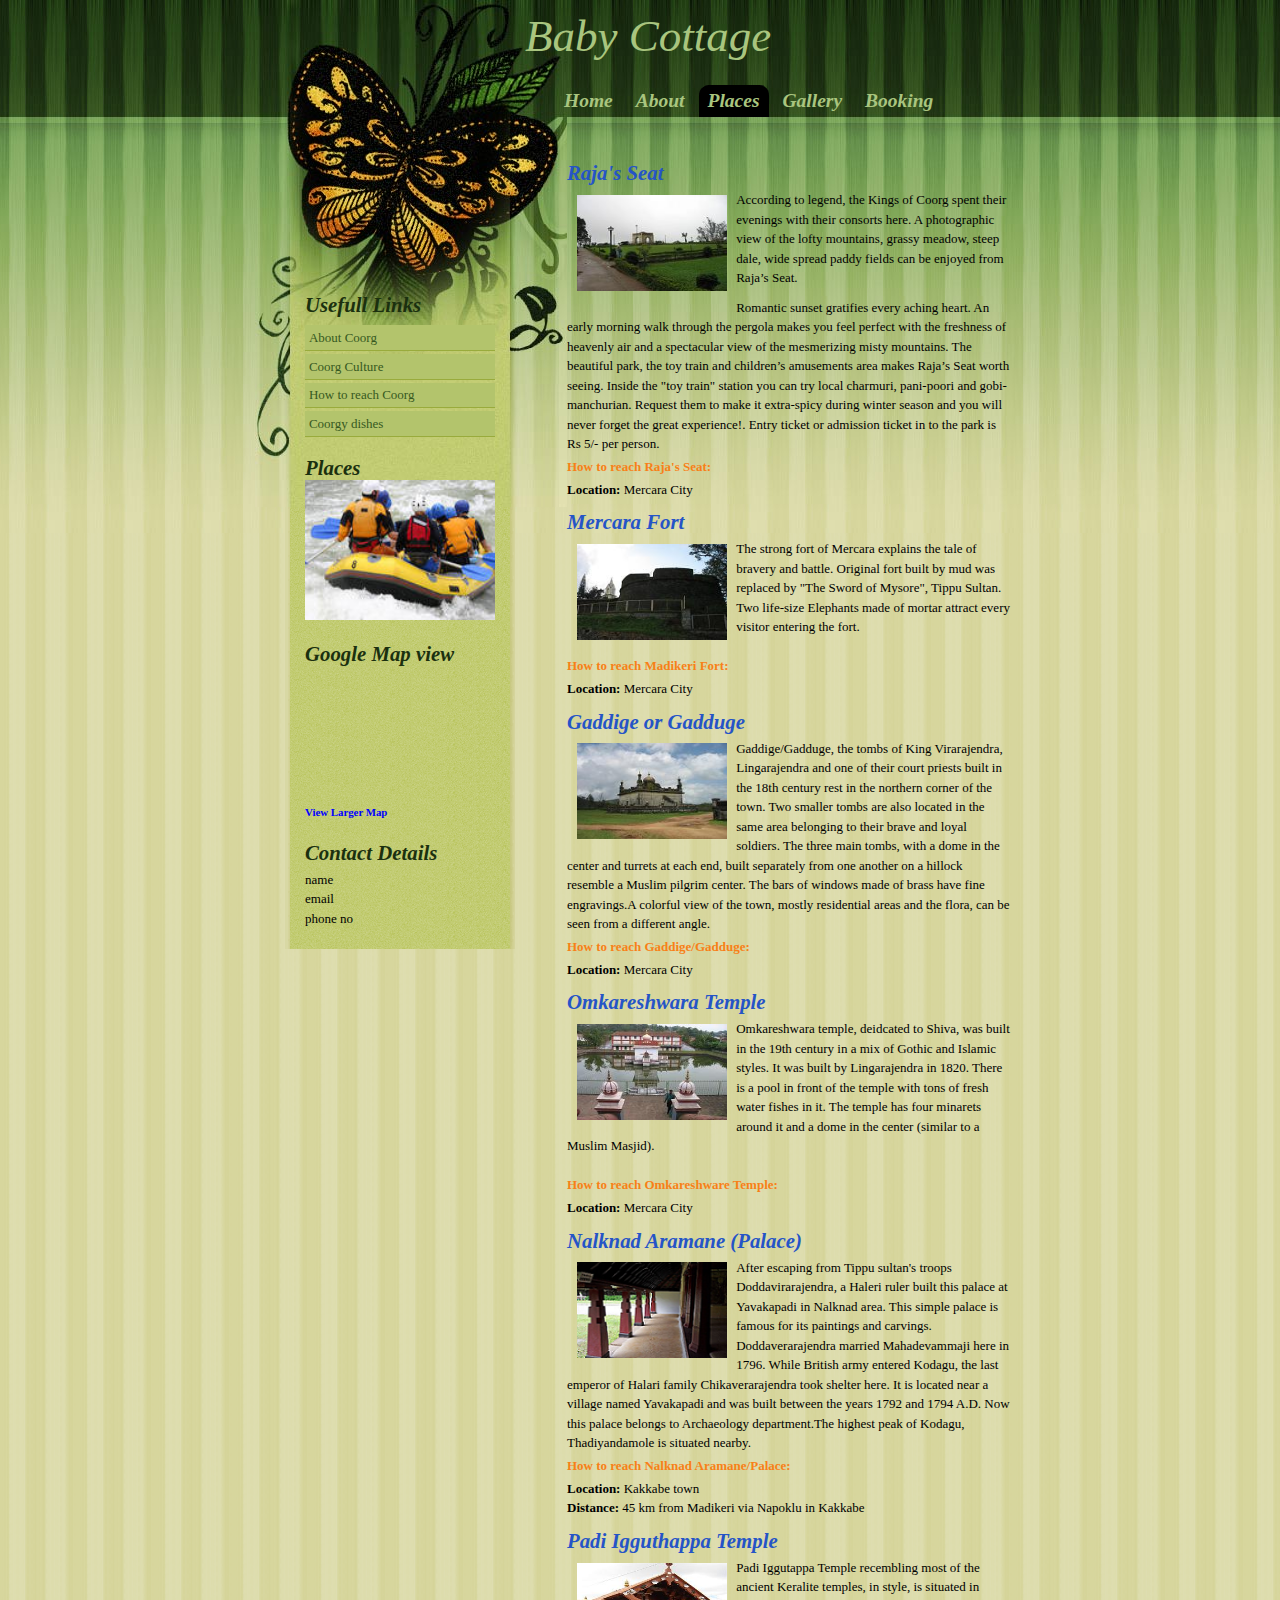
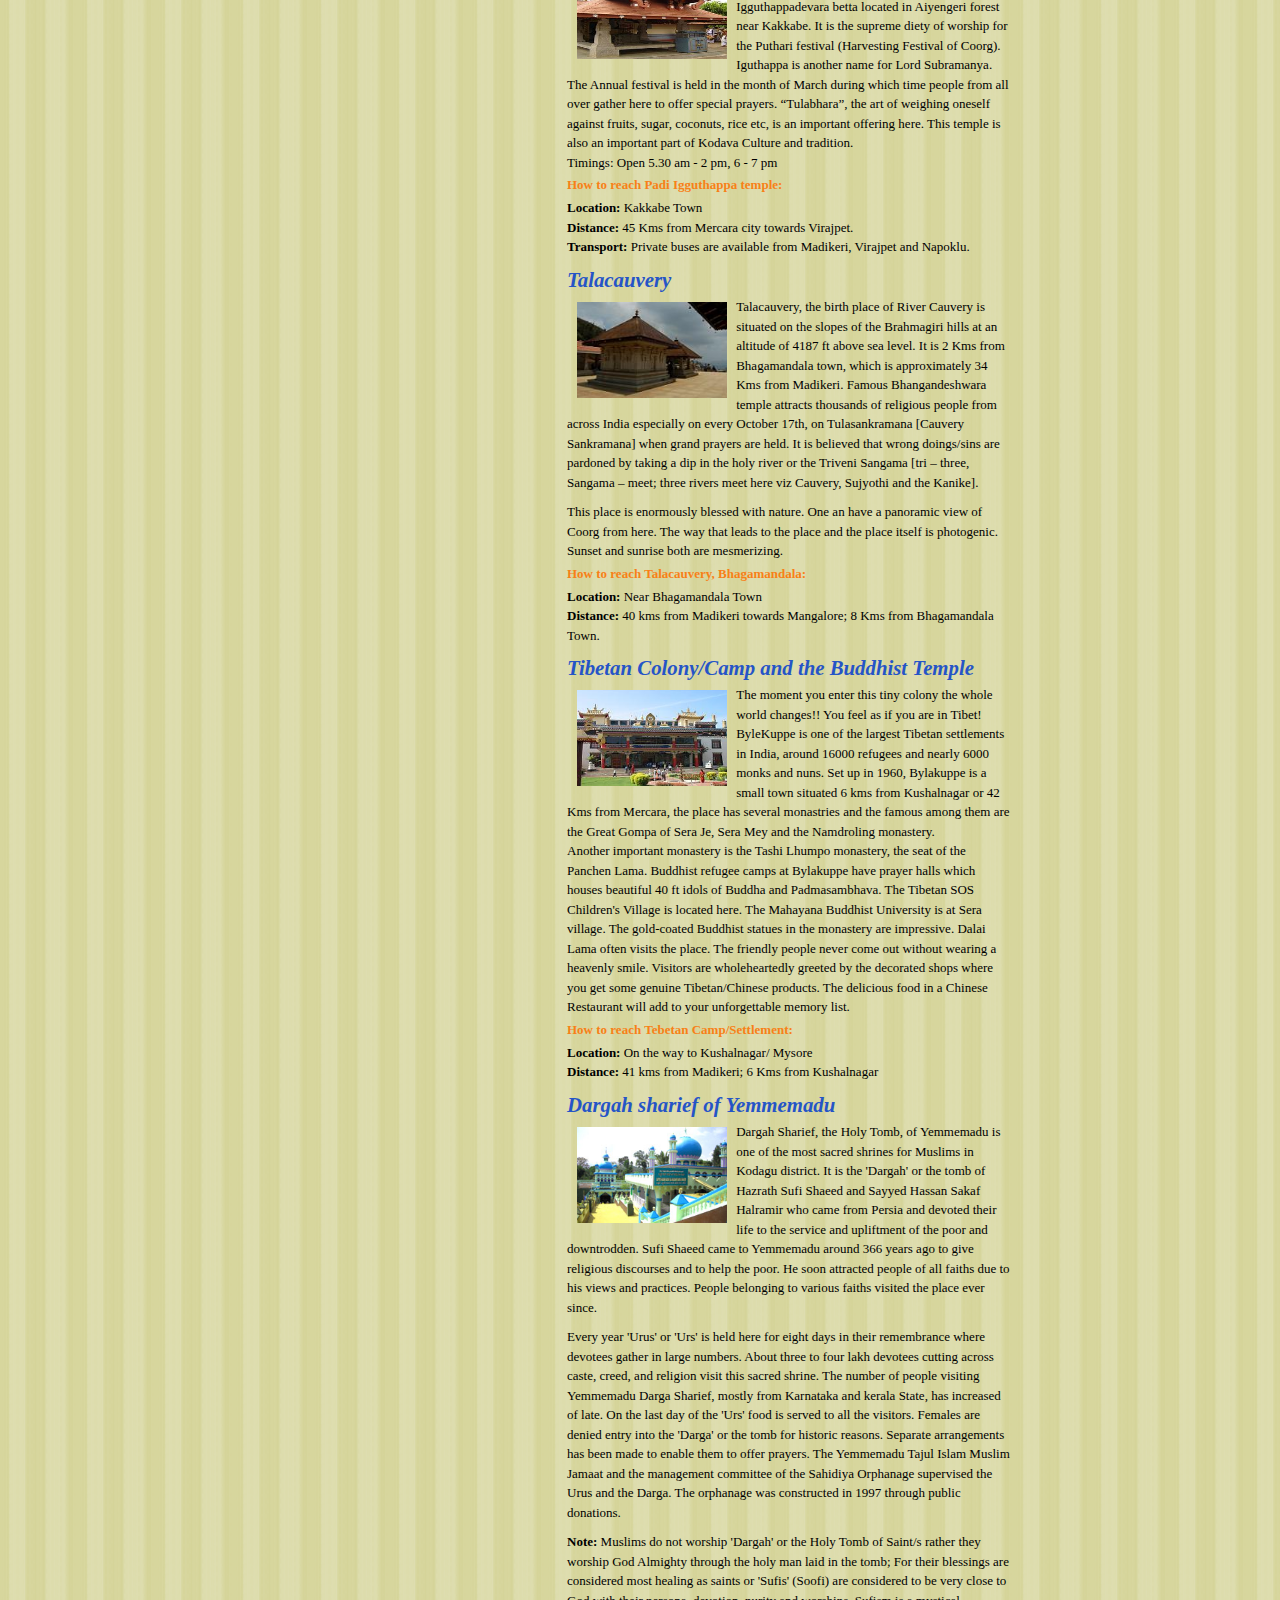
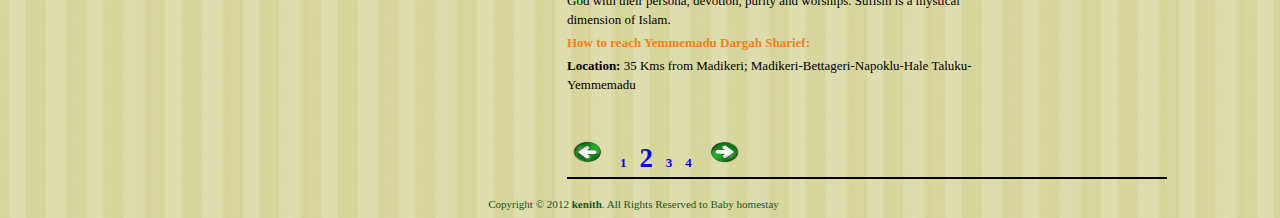
<file: template/places2.html>
<!DOCTYPE html
	PUBLIC "-//W3C//DTD XHTML 1.0 Transitional//EN"
	"http://www.w3.org/TR/xhtml1/DTD/xhtml1-transitional.dtd">

<html xmlns="http://www.w3.org/1999/xhtml" xml:lang="en" lang="en">
<head>

<title>
BABY HOMESTAY-Coorg Places
</title>

<link rel="canonical" href="http://www.homestayname.com" />

<meta name="keywords" content="homestay name, Coorg homestay">
<meta name="description" content="">
<meta name="author" content="Kenith"> 
<meta http-equiv="content-type" content="text/html; charset=UTF-8">

<script language="JavaScript1.1">

//specify interval between slide (in mili seconds)
var slidespeed=3000
//specify images
var slideimages=new Array("pic/1.jpg","pic/2.jpg","pic/abby.jpg","pic/chiklihole.jpg","pic/dubare.jpg","pic/nagarahole.jpg","pic/tibet.jpg","pic/trek.jpg")
//specify corresponding links
var slidelinks=new Array("places4.html#k1","places4.html#k2","places1.html#k3","places3.html#k4","places3.html#k5","places3.html#k6","places2.html#k7","places3.html#k8")
var newwindow=1 //open links in new window? 1=yes, 0=no
var imageholder=new Array()
var ie=document.all
for (i=0;i<slideimages.length;i++){
imageholder[i]=new Image()
imageholder[i].src=slideimages[i]
}

function gotoshow(){
if (newwindow)
window.open(slidelinks[whichlink])
else
window.location=slidelinks[whichlink]
}

</script>

<link rel="Stylesheet" type="text/css" href="optimistic.css" />

<!--[if lte IE 6]>
	<script type="text/javascript" language="javascript" src="iehover.js"></script>
<![endif]-->

</head>

<body>

<div id="fb-root"></div>


<div id="container" style="background: url(images/babyhomestay.jpg) left top no-repeat;">

<div id="header">
<h1>
Baby Cottage
</h1>
<!-- TOP MENU -->
<ul id="mainmenu">
	<li><a href="index.html"><span>Home</span></a></li>
	<li><a href="#"><span>About</span></a></li>
	<li class="active"><a href="places1.html"><span>Places</span></a></li>
	<li><a href="gallery.html"><span>Gallery</span></a></li>
	<li ><a href="#"><span>Booking</span></a></li>
</ul>
<!-- TOP MENU END -->
</br>
</br>
</br>
</div>

<div style="width: 445px;float: right;position: relative;">
<br><br>
 
	
<font color=#2554C7 face=tahoma><h3>Raja's Seat</h3></font>
<img src="pic/rajaseat.jpg" width="150" height="96" border="0" style="padding:0.1in;float:left;" >
 
<p>According to legend, the Kings of Coorg spent their evenings with their consorts here. A photographic view of the lofty mountains, grassy meadow, steep dale, wide spread paddy fields can be enjoyed from Raja’s Seat. </p>
<p>Romantic sunset gratifies 
every aching heart. An early morning walk through the pergola makes you feel 
perfect with the freshness of heavenly air and a spectacular view of the 
mesmerizing misty mountains. The beautiful park, the toy train and children’s 
amusements area makes Raja’s Seat worth seeing. Inside the "toy train" station you can try local charmuri, pani-poori and gobi-manchurian. Request them to make it extra-spicy during winter season and you will never forget the great experience!. Entry ticket or admission ticket in to the park is Rs 5/- per person.</p>
 
<font color=#F88017><b>How to reach Raja's Seat:</b></font><br>
<p><b>Location:</b> Mercara City <br> </p>
 
 
 
<font color=#2554C7 face=tahoma><h3>Mercara Fort</h3></font>
<img src="pic/fort.jpg" width="150" height="96" border="0" style="padding:0.1in;float:left;" >
  
<p>
The strong fort of Mercara explains the tale of bravery and battle. Original 
fort built by mud was replaced by  "The Sword of Mysore", Tippu Sultan. Two 
life-size Elephants made of mortar attract every visitor entering the fort. </p><br>
 
<font color=#F88017><b>How to reach Madikeri Fort:</b></font><br>
<p><b>Location:</b> Mercara City <br> </p>
 
 
 
<font color=#2554C7 face=tahoma><h3>Gaddige or Gadduge</h3></font>
<img src="pic/gaddige.jpg" width="150" height="96" border="0" style="padding:0.1in;float:left;">
 
<p>Gaddige/Gadduge, the tombs of King Virarajendra, Lingarajendra and one of their 
court priests built in the 18th century rest in the northern corner of the town. 
Two smaller tombs are also located in the same area belonging to their brave and 
loyal soldiers. The three main tombs, with a dome in the center and turrets at 
each end, built separately from one another on a hillock resemble a Muslim 
pilgrim center. The bars of windows made of brass have fine engravings.A 
colorful view of the town, mostly residential areas and the flora, can be seen 
from a different angle.</p>
 
<font color=#F88017><b>How to reach Gaddige/Gadduge:</b></font><br>
<p><b>Location:</b> Mercara City <br> </p>
 
 
 
<font color=#2554C7 face=tahoma><h3>Omkareshwara Temple</h3></font>
<img src="pic/omkar.jpg" width="150" height="96" border="0" style="padding:0.1in;float:left;" >
 
 
<p>Omkareshwara temple, deidcated to Shiva, was built in the 19th century in a mix of Gothic and Islamic styles. It was built by Lingarajendra in 1820. There is a pool in front of the temple with tons of fresh water fishes in it. The temple has four minarets around it and a dome in the center (similar to a Muslim Masjid). </p>
<br>
 
<font color=#F88017><b>How to reach Omkareshware Temple:</b></font><br>
<p><b>Location:</b> Mercara City <br> </p>
 
 
 
<font color=#2554C7 face=tahoma><h3>Nalknad Aramane (Palace)</h3></font>
<img src="pic/nalk.bmp" width="150" height="96" border="0" style="padding:0.1in;float:left;" >
 
 
 
<p>After escaping from Tippu sultan's troops Doddavirarajendra, a Haleri ruler 
built this palace at Yavakapadi in Nalknad area. This simple 
palace is famous for its paintings and carvings. Doddaverarajendra married 
Mahadevammaji here in 1796. While British army entered Kodagu, the last emperor 
of Halari family Chikaverarajendra took shelter here. It is located near a village named Yavakapadi and was built between the years 1792 and 1794 A.D. Now this palace belongs to Archaeology department.The highest peak of Kodagu, Thadiyandamole is situated nearby.</p>
 
<font color=#F88017><b>How to reach Nalknad Aramane/Palace:</b></font><br>
 <p><b>Location:</b> Kakkabe town <br><b>Distance:</b> 45 km from Madikeri via Napoklu in Kakkabe <br> </p>
 
 
 

<font color=#2554C7 face=tahoma><h3>Padi Igguthappa Temple</h3></font>
<img src="pic/iggu.jpg" width="150" height="96" border="0" style="padding:0.1in;float:left;" >
 
 
<p>Padi Iggutappa Temple recembling most of the ancient Keralite temples, in style, is situated in Igguthappadevara betta located in Aiyengeri forest near Kakkabe. It is the supreme diety of worship for the Puthari festival (Harvesting Festival of Coorg). <br>Iguthappa is another name for Lord Subramanya. The Annual festival is held in the month of March during which time people from all over gather here to offer special prayers. “Tulabhara”, the art of weighing oneself against fruits, sugar, coconuts, rice etc, is an important offering here. This temple is also an important part of Kodava Culture and tradition.<br>Timings: Open 5.30 am - 2 pm, 6 - 7 pm </p>
 
<font color=#F88017><b>How to reach Padi Igguthappa temple:</b></font><br>
<p><b>Location:</b> Kakkabe Town <br><b>Distance: </b>45 Kms from Mercara city towards Virajpet. <br><b>Transport:</b> Private buses are available from Madikeri, Virajpet and Napoklu. </p>
 
 
<font color=#2554C7 face=tahoma><h3>Talacauvery</h3></font>
<img src="pic/tala.jpg" width="150" height="96" border="0" style="padding:0.1in;float:left;" >
 
 
<p>Talacauvery, the birth place of River Cauvery is situated on the slopes of the Brahmagiri hills at an altitude of 4187 ft above sea level. It is 2 Kms from Bhagamandala town, which is approximately 34 Kms from Madikeri. Famous Bhangandeshwara temple attracts thousands of religious people from across India especially on every October 17th, on Tulasankramana [Cauvery Sankramana] when grand prayers are held. It is believed that wrong doings/sins are pardoned by taking a dip in the holy river or the Triveni Sangama [tri – three, Sangama – meet; three rivers meet here viz Cauvery, Sujyothi and the Kanike].</p><p>This place is enormously blessed with nature. One an have a panoramic view of Coorg from here. The way that leads to the place and the place itself is photogenic. Sunset and sunrise both are mesmerizing.</p>
 
<font color=#F88017><b>How to reach Talacauvery, Bhagamandala:</b></font><br>
<p><b>Location:</b> Near Bhagamandala Town <br><b>Distance:</b> 40 kms from Madikeri towards Mangalore;  8 Kms from Bhagamandala Town. <br> </p>
 
 
 
<font color=#2554C7 face=tahoma><h3 id="k7">Tibetan Colony/Camp and the Buddhist Temple</h3></font>
<img src="pic/tibet.jpg" width="150" height="96" border="0" style="padding:0.1in;float:left;" >
 
 
<p>The moment you enter this tiny colony the whole world changes!! You feel as if you are in Tibet! ByleKuppe is one of the largest Tibetan settlements in India, around 16000 refugees and nearly 6000 monks and nuns. Set up in 1960, Bylakuppe is a small town situated 6 kms from Kushalnagar or 42 Kms from Mercara, the place has several monastries and the famous among them are the Great Gompa of Sera Je, Sera Mey and the Namdroling monastery.<br> 
Another important monastery is the Tashi Lhumpo monastery, the seat of the Panchen Lama. Buddhist refugee camps at Bylakuppe have prayer halls which houses beautiful 40 ft idols of Buddha and Padmasambhava. The Tibetan SOS Children's Village is located here. The Mahayana Buddhist University is at Sera village. The gold-coated Buddhist statues in the monastery are impressive.
Dalai Lama often visits the place. The friendly people never come out without wearing a heavenly smile. Visitors are wholeheartedly greeted by the decorated shops where you get some genuine Tibetan/Chinese products. The delicious food in a Chinese Restaurant will add to your unforgettable memory list. 
</p>
  
<font color=#F88017><b>How to reach Tebetan Camp/Settlement:</b></font><br>
<p><b>Location:</b> On the way to Kushalnagar/ Mysore<br><b>Distance:</b> 41 kms from Madikeri; 6 Kms from Kushalnagar <br> </p>
 

 
<font color=#2554C7 face=tahoma><h3>Dargah sharief of Yemmemadu</h3></font>
<img src="pic/yemmemadu.jpg" width="150" height="96" border="0" style="padding:0.1in;float:left;" >
 
<p>Dargah Sharief, the Holy Tomb,  of Yemmemadu is one of the most sacred shrines for Muslims in Kodagu district. It is the 'Dargah' or the tomb of Hazrath Sufi Shaeed and Sayyed Hassan Sakaf Halramir who came from Persia and devoted their life to the service and upliftment of the poor and downtrodden. Sufi Shaeed came to Yemmemadu around 366 years ago to give religious discourses and to help the poor. He soon attracted people of all faiths due to his views and practices. People belonging to various faiths visited the place ever since.</P>
<P>Every year 'Urus' or 'Urs'  is held here for eight days in their remembrance where devotees gather in large numbers. About three to four lakh devotees cutting across caste, creed, and religion visit this sacred shrine. The number of people visiting Yemmemadu Darga Sharief, mostly from Karnataka and kerala State, has increased of late. On the last day of the 'Urs' food is served to all the visitors.
Females are denied entry into the 'Darga' or the tomb for historic reasons. Separate arrangements has been made to enable them to offer prayers.
The Yemmemadu Tajul Islam Muslim Jamaat and the management committee of the Sahidiya Orphanage supervised the Urus and the Darga. The orphanage was constructed in 1997 through public donations.</p>
<P><B>Note:</B> Muslims do not worship 'Dargah' or the Holy Tomb of Saint/s rather they worship God Almighty through the holy man laid in the tomb; For their blessings are considered most healing as saints or 'Sufis' (Soofi) are considered to be very close to God with their persona, devotion, purity and worships. Sufism  is a mystical dimension of Islam.</P>
 
<font color=#F88017><b>How to reach Yemmemadu Dargah Sharief:</b></font><br>
<p><b>Location:</b> 35 Kms from Madikeri; Madikeri-Bettageri-Napoklu-Hale Taluku-Yemmemadu <br> </p>
 
<br>
<br>
<p style="font-family: Arial-Black;">
<a href="places1.html">  <img src="images/b.png" width="40" height="30" ></a>&nbsp; &nbsp;
<a href="places1.html" >1</a>&nbsp; &nbsp;
<a href="places2.html" style="font-size: 20pt;">2</a>&nbsp; &nbsp;
<a href="places3.html" >3</a>&nbsp; &nbsp;
<a href="places4.html" >4</a>&nbsp; &nbsp;
<a href="places3.html"> <img src="images/f.png" width="40" height="30" ></a>
</p>
<table width="600" cellpadding=0 cellspacing=0>
</td>
</tr>
	<tr>
	<td bgcolor=#000  height=2 colspan=3>
	</tr>
 
</table> 
</div> 
 
 
<div id="column">
<div>
<!-- NAVIGATION START -->

<h3>Usefull Links</h3>
<ul class="menu">
<li><a href="#">About Coorg</a></li>
	<li><a href="#">Coorg Culture</a></li>
	<li><a href="#">How to reach Coorg</a></li>
	<li><a href="#">Coorgy dishes</a></li>
</ul>

<h3>Places</h3>

<a href="javascript:gotoshow()"><img src="pic/1.jpg" name="slide" style="filter:blendTrans(duration=3) ;border:5px " width=190 height=140 ;
 ></a>

<script language="JavaScript1.1">

var whichlink=0
var whichimage=0
var blenddelay=(ie)? document.images.slide.filters[0].duration*1000 : 0

function slideit(){
if (!document.images) return
if (ie) document.images.slide.filters[0].apply()
document.images.slide.src=imageholder[whichimage].src
if (ie) document.images.slide.filters[0].play()
whichlink=whichimage
whichimage=(whichimage<slideimages.length-1)? whichimage+1 : 0
setTimeout("slideit()",slidespeed+blenddelay)
}
slideit()

</script>
<br>
<br>

<h3>Google Map view</h3>

<iframe width="190" height="140" frameborder="0" scrolling="no" marginheight="0" marginwidth="0" src="https://maps.google.co.in/maps?q=12.182027,75.914876&amp;num=1&amp;t=h&amp;hl=en&amp;ie=UTF8&amp;z=14&amp;ll=12.184292,75.925484&amp;output=embed"></iframe><br /><small><a href="https://maps.google.co.in/maps?q=12.182027,75.914876&amp;num=1&amp;t=h&amp;hl=en&amp;ie=UTF8&amp;z=14&amp;ll=12.184292,75.925484&amp;source=embed" style="color:#0000FF;text-align:left" target="_blank">View Larger Map</a></small>
<br>
<br>
<h3>Contact Details</h3>

<p style="text-align:left;">
name</br>
email</br>
phone no

</br>
</p>

<br>
</div></div>



<div id="footer">
<br>
<p>
<!-- COPYRIGHT INOFRMATION -->
Copyright &copy; 2012 <a href="mailto:kenith.777@gmail.com">kenith</a>.
<!-- COPYRIGHT INOFRMATION END -->
All Rights Reserved to Baby homestay
</p>
</div>

</div>

</body>
</html>
</file>
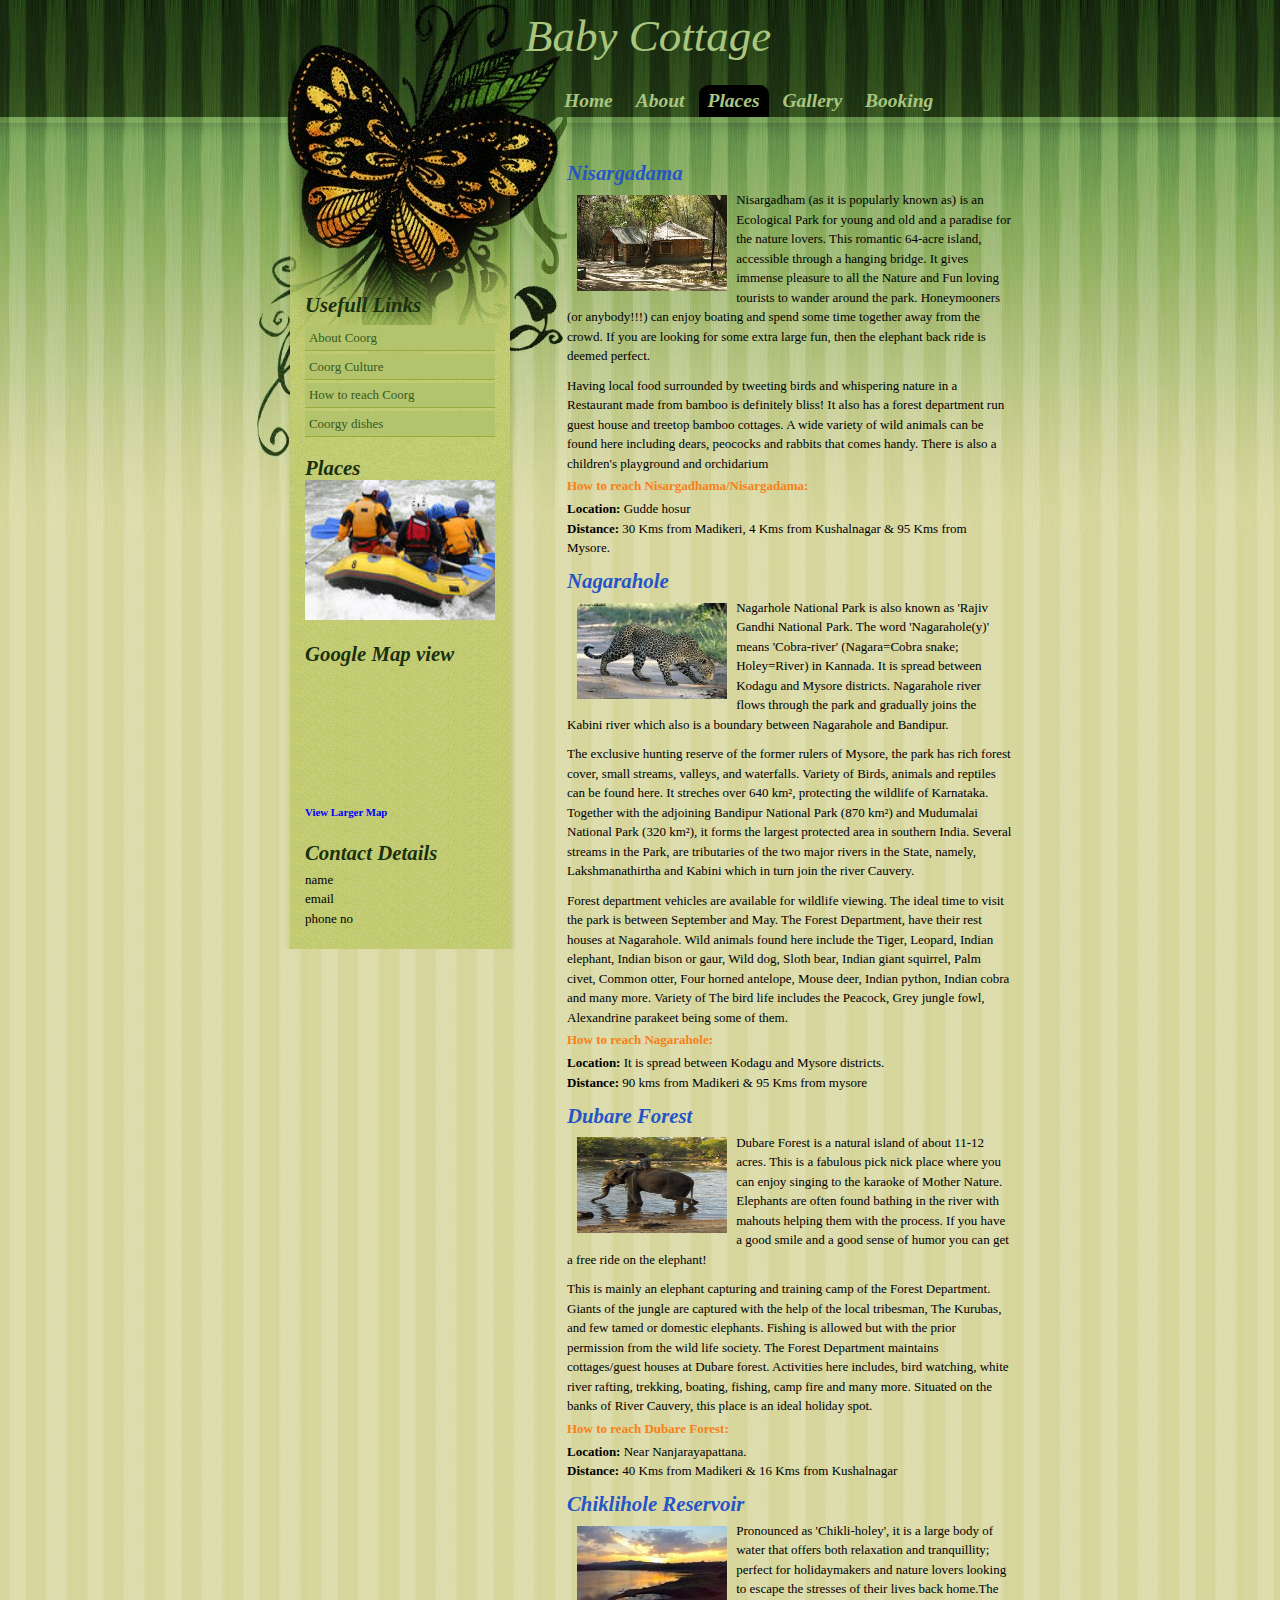
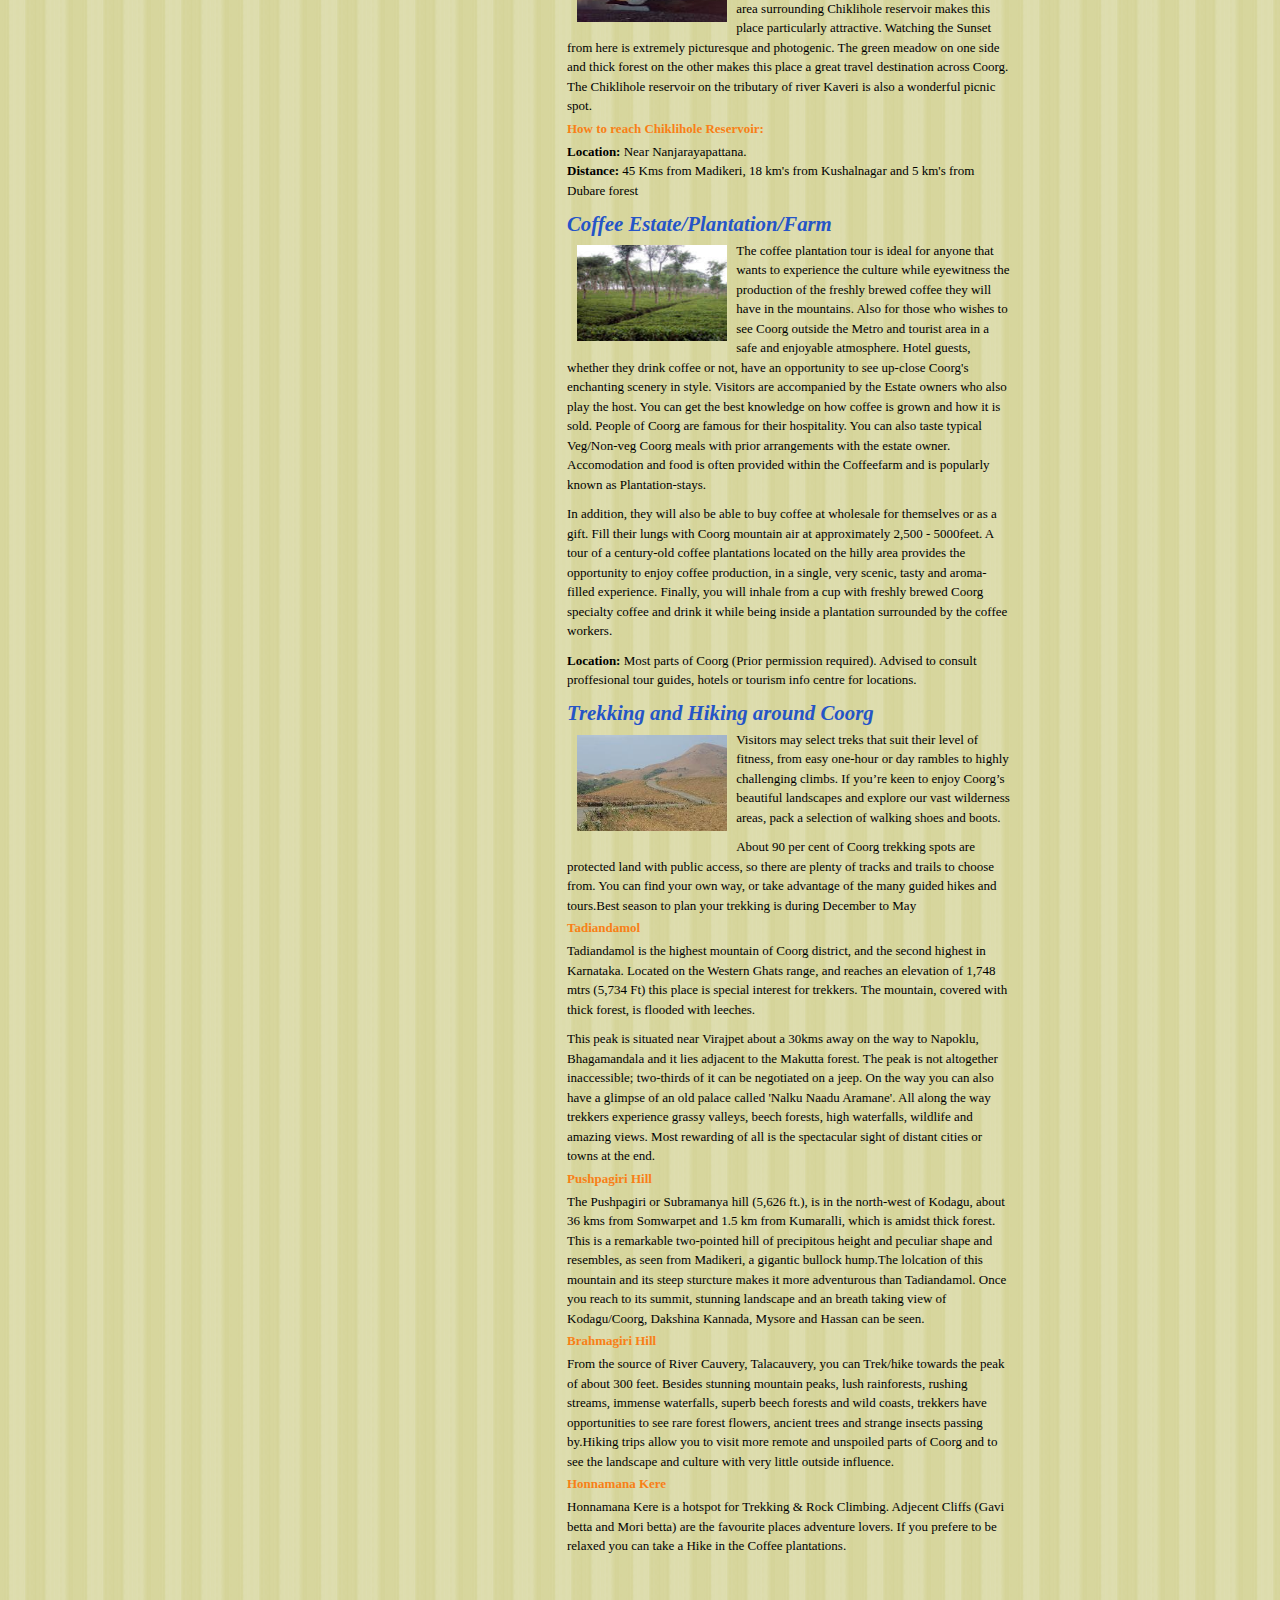
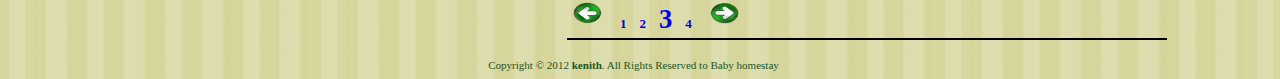
<file: template/places3.html>
<!DOCTYPE html
	PUBLIC "-//W3C//DTD XHTML 1.0 Transitional//EN"
	"http://www.w3.org/TR/xhtml1/DTD/xhtml1-transitional.dtd">

<html xmlns="http://www.w3.org/1999/xhtml" xml:lang="en" lang="en">
<head>


<title>
BABY HOMESTAY-Coorg Places
</title>

<link rel="canonical" href="http://www.homestayname.com" />

<meta name="keywords" content="homestay name, Coorg homestay">
<meta name="description" content="">
<meta name="author" content="Kenith"> 
<meta http-equiv="content-type" content="text/html; charset=UTF-8">

<script language="JavaScript1.1">

//specify interval between slide (in mili seconds)
var slidespeed=3000
//specify images
var slideimages=new Array("pic/1.jpg","pic/2.jpg","pic/abby.jpg","pic/chiklihole.jpg","pic/dubare.jpg","pic/nagarahole.jpg","pic/tibet.jpg","pic/trek.jpg")
//specify corresponding links
var slidelinks=new Array("places4.html#k1","places4.html#k2","places1.html#k3","places3.html#k4","places3.html#k5","places3.html#k6","places2.html#k7","places3.html#k8")
var newwindow=1 //open links in new window? 1=yes, 0=no
var imageholder=new Array()
var ie=document.all
for (i=0;i<slideimages.length;i++){
imageholder[i]=new Image()
imageholder[i].src=slideimages[i]
}

function gotoshow(){
if (newwindow)
window.open(slidelinks[whichlink])
else
window.location=slidelinks[whichlink]
}

</script>

<link rel="Stylesheet" type="text/css" href="optimistic.css" />

<!--[if lte IE 6]>
	<script type="text/javascript" language="javascript" src="iehover.js"></script>
<![endif]-->

</head>

<body>

<div id="fb-root"></div>


<div id="container" style="background: url(images/babyhomestay.jpg) left top no-repeat;">

<div id="header">
<h1>
Baby Cottage
</h1>
<!-- TOP MENU -->
<ul id="mainmenu">
	<li><a href="index.html"><span>Home</span></a></li>
	<li><a href="#"><span>About</span></a></li>
	<li class="active"><a href="places1.html"><span>Places</span></a></li>
	<li><a href="gallery.html"><span>Gallery</span></a></li>
	<li ><a href="#" target="_blank"><span>Booking</span></a></li>
</ul>
<!-- TOP MENU END -->
</br>
</br>
</br>
</div>

<div style="width: 445px;float: right;position: relative;">
<br><br>
 
	
<font color=#2554C7 face=tahoma><h3>Nisargadama</h3></font>
<img src="pic/nisarga.jpg" width="150" height="96" border="0" style="padding:0.1in;float:left;" >
 
 
<p>Nisargadham (as it is popularly known as) is an Ecological Park for young and old and a paradise for the nature lovers. This romantic 64-acre island, accessible through a hanging bridge. It gives immense pleasure to all the Nature and Fun loving tourists to wander around the park. Honeymooners (or anybody!!!) can enjoy boating and spend some time together away from the crowd. If you are looking for some extra large fun, then the elephant back ride is deemed perfect.</p>
<p>Having local food surrounded by tweeting birds and whispering nature in a Restaurant made from bamboo is definitely bliss!  It also has a forest department run guest house and treetop bamboo cottages. A wide variety of wild animals can be found here including dears, peococks and rabbits that comes handy. There is also a children's playground and orchidarium</p>
 
<font color=#F88017><b>How to reach Nisargadhama/Nisargadama:</b></font><br>
<p><b>Location: </b>Gudde hosur <br><b>Distance:</b> 30 Kms from Madikeri, 4 Kms from Kushalnagar & 95 Kms from Mysore.
<br></p>
 
 
 
<font color=#2554C7 face=tahoma><h3 id="k6">Nagarahole</h3></font>
<img src="pic/nagarahole.jpg" width="150" height="96" border="0" style="padding:0.1in;float:left;" >
 
<p>Nagarhole National Park is also known as 'Rajiv Gandhi National Park. The word 'Nagarahole(y)' means 'Cobra-river' (Nagara=Cobra snake; Holey=River) in Kannada.  It is spread between Kodagu and Mysore districts. Nagarahole river flows through the park and gradually joins the Kabini river which also is a boundary between Nagarahole and Bandipur. </p>
<p>The exclusive hunting reserve of the former rulers of Mysore, the park has rich forest cover, small streams, valleys, and waterfalls. Variety of Birds, animals and reptiles can be found here. It streches over 640 km², protecting the wildlife of Karnataka. Together with the adjoining Bandipur National Park (870 km²) and Mudumalai National Park (320 km²), it forms the largest protected area in southern India. Several streams in the Park, are tributaries of the two major rivers in the State, namely, Lakshmanathirtha and Kabini which in turn join the river Cauvery. 
</P>
<P>Forest department vehicles are available for wildlife viewing. The ideal time to visit the park is between September and May. The Forest Department, have their rest houses at Nagarahole. Wild animals found here include the Tiger, Leopard, Indian elephant, Indian bison or gaur, Wild dog, Sloth bear, Indian giant squirrel, Palm civet, Common otter, Four horned antelope, Mouse deer, Indian python, Indian cobra and many more.  Variety of The bird life includes the Peacock, Grey jungle fowl, Alexandrine parakeet being some of them.</p>
 

<font color=#F88017><b>How to reach Nagarahole:</b></font><br>
<p><b>Location:</b> It is spread between Kodagu and Mysore districts.<br><b>Distance:</b> 90 kms from Madikeri & 95 Kms from mysore<br></p>
  
 
 
<font color=#2554C7 face=tahoma><h3 id="k5">Dubare Forest</h3></font>
<img src="pic/dubare.jpg" width="150" height="96" border="0" style="padding:0.1in;float:left;" >
 
<p>Dubare Forest is a natural island of about 11-12 acres. This is a fabulous pick nick place where you can enjoy singing to the karaoke of Mother Nature. Elephants are often found bathing in the river with mahouts helping them with the process. If you have a good smile and a good sense of humor you can get a free ride on the elephant!</p>
<p>This is mainly an elephant capturing and training camp of the Forest Department. Giants of the jungle are captured with the help of the local tribesman, The Kurubas, and few tamed or domestic elephants. Fishing is allowed but with the prior permission from the wild life society. The Forest Department maintains cottages/guest houses at Dubare forest. Activities here includes, bird watching, white river rafting, trekking, boating, fishing, camp fire and many more. Situated on the banks of River Cauvery, this place is an ideal holiday spot. </p>
 
 
<font color=#F88017><b>How to reach Dubare Forest:</b></font><br>
<p><b>Location:</b> Near Nanjarayapattana.<br><b>Distance:</b> 40 Kms from Madikeri & 16 Kms from Kushalnagar<br></p>
 
 
 
<font color=#2554C7 face=tahoma><h3 id="k4">Chiklihole Reservoir</h3></font>
<img src="pic/chiklihole.jpg" width="150" height="96" border="0" style="padding:0.1in;float:left;" >
 
 
<p>Pronounced as 'Chikli-holey', it is a large body of water that offers both relaxation and tranquillity; perfect for holidaymakers and nature lovers looking to escape the stresses of their lives back home.The area surrounding Chiklihole reservoir makes this place particularly attractive. Watching the Sunset from here is extremely picturesque and photogenic. The green meadow on one side and thick forest on the other makes this place a great travel destination across Coorg.
The Chiklihole reservoir on the tributary of river Kaveri is also a wonderful picnic spot. </p>
 

<font color=#F88017><b>How to reach Chiklihole Reservoir:</b></font><br>
<p><b>Location:</b> Near Nanjarayapattana.<br><b>Distance:</b> 45 Kms from Madikeri, 18 km's from Kushalnagar and 5 km's from Dubare forest<br></p>
 
  
 
<font color=#2554C7 face=tahoma><h3>Coffee Estate/Plantation/Farm</h3></font>
<img src="pic/3.jpg" width="150" height="96" border="0" style="padding:0.1in;float:left;" >
 
 
<p>The coffee plantation tour is ideal for anyone that wants to experience the culture while eyewitness the production of the freshly brewed coffee they will have in the mountains. Also for those who wishes to see Coorg outside the Metro and tourist area in a safe and enjoyable atmosphere. Hotel guests, whether they drink coffee or not, have an opportunity to see up-close Coorg's enchanting scenery in style. Visitors are accompanied by the Estate owners who also play the host. You can get the best knowledge on how coffee is grown and how it is sold. People of Coorg are famous for their hospitality. You can also taste typical Veg/Non-veg Coorg meals with prior arrangements with the estate owner. Accomodation and food is often provided within the Coffeefarm and is popularly known as Plantation-stays. </p>
<p>In addition, they will also be able to buy coffee at wholesale for themselves or as a gift. Fill their lungs with Coorg mountain air at approximately 2,500 - 5000feet. A tour of a century-old coffee plantations located on the hilly area provides the opportunity to enjoy coffee production, in a single, very scenic, tasty and aroma-filled experience. Finally, you will inhale from a cup with freshly brewed Coorg specialty coffee and drink it while being inside a plantation surrounded by the coffee workers. </p>
 
<p><b>Location: </b> Most parts of Coorg (Prior permission required). Advised to consult proffesional tour guides, hotels or tourism info centre for locations. <br></p>
 
 
 
<font color=#2554C7 face=tahoma><h3 id="k8">Trekking and Hiking around Coorg</h3></font>
<img src="pic/trek.jpg" width="150" height="96" border="0" style="padding:0.1in;float:left;" >
 
<p>Visitors may select treks that suit their level of fitness, from easy one-hour or day rambles to highly challenging climbs. If you’re keen to enjoy Coorg’s beautiful landscapes and explore our vast wilderness areas, pack a selection of walking shoes and boots.</p>
<p>About 90 per cent of Coorg trekking spots are protected land with public access, so there are plenty of tracks and trails to choose from. You can find your own way, or take advantage of the many guided hikes and tours.Best season to plan your trekking is during December to May</p>
 
<font color=#F88017><b>Tadiandamol</b></font><br>
 
<p>Tadiandamol is the highest mountain of Coorg district, and the second highest in Karnataka. Located on the Western Ghats range, and reaches an elevation of 1,748 mtrs (5,734 Ft)  this place is special interest for trekkers. The mountain, covered with thick forest, is flooded with leeches.</p>
<p>This peak is situated near Virajpet about a 30kms away on the way to Napoklu, Bhagamandala and it lies adjacent to the Makutta forest.
The peak is not altogether inaccessible; two-thirds of it can be negotiated on a jeep. On the way you can also have a glimpse of an old palace called 'Nalku Naadu Aramane'. All along the way trekkers experience grassy valleys, beech forests, high waterfalls, wildlife and amazing views. Most rewarding of all is the spectacular sight of distant cities or towns at the end.  </p>
 
 
<font color=#F88017><b>Pushpagiri Hill</b></font><br>
<p>
The Pushpagiri or Subramanya hill (5,626 ft.), is in the north-west of Kodagu, about 36 kms from Somwarpet and 1.5 km from Kumaralli, which is amidst thick forest. This is a remarkable two-pointed hill of precipitous height and peculiar shape and resembles, as seen from Madikeri, a gigantic bullock hump.The lolcation of this mountain and its steep sturcture makes it more adventurous than Tadiandamol. Once you reach to its summit, stunning landscape and an breath taking view of Kodagu/Coorg, Dakshina Kannada, Mysore and Hassan can be seen.</p>
 
<font color=#F88017><b>Brahmagiri Hill  </b></font><br>
<p>From the source of River Cauvery, Talacauvery, you can Trek/hike towards the peak of about 300 feet. Besides stunning mountain peaks, lush rainforests, rushing streams, immense waterfalls, superb beech forests and wild coasts, trekkers have opportunities to see rare forest flowers, ancient trees and strange insects passing by.Hiking trips allow you to visit more remote and unspoiled parts of Coorg and to see the landscape and culture with very little outside influence.</p>
 
 
<font color=#F88017><b>Honnamana Kere  </b></font><br>
<p>Honnamana Kere is a hotspot for Trekking & Rock Climbing. Adjecent Cliffs (Gavi betta and Mori betta) are the favourite places adventure lovers. If you prefere to be relaxed you can take a Hike in the Coffee plantations.</p>


<br>
<br>
<p style="font-family: Arial-Black;">
<a href="places2.html"> <img src="images/b.png" width="40" height="30" ></a>&nbsp; &nbsp;
<a href="places1.html">1</a>&nbsp; &nbsp;
<a href="places2.html">2</a>&nbsp; &nbsp;
<a href="places3.html" style="font-size: 20pt;">3</a>&nbsp; &nbsp;
<a href="places4.html">4</a>&nbsp; &nbsp;
<a href="places4.html"> <img src="images/f.png" width="40" height="30" ></a>
</p>
<table width="600" cellpadding=0 cellspacing=0>
</td>
</tr>
	<tr>
	<td bgcolor=#000  height=2 colspan=3>
	</tr>
 
</table> 
</div> 
 
 
<div id="column">
<div>
<!-- NAVIGATION START -->

<h3>Usefull Links</h3>
<ul class="menu">
	<li><a href="#">About Coorg</a></li>
	<li><a href="#">Coorg Culture</a></li>
	<li><a href="#">How to reach Coorg</a></li>
	<li><a href="#">Coorgy dishes</a></li>
</ul>

<h3>Places</h3>

<a href="javascript:gotoshow()"><img src="pic/1.jpg" name="slide" style="filter:blendTrans(duration=3) ;border:5px " width=190 height=140 ;
 ></a>

<script language="JavaScript1.1">

var whichlink=0
var whichimage=0
var blenddelay=(ie)? document.images.slide.filters[0].duration*1000 : 0

function slideit(){
if (!document.images) return
if (ie) document.images.slide.filters[0].apply()
document.images.slide.src=imageholder[whichimage].src
if (ie) document.images.slide.filters[0].play()
whichlink=whichimage
whichimage=(whichimage<slideimages.length-1)? whichimage+1 : 0
setTimeout("slideit()",slidespeed+blenddelay)
}
slideit()

</script>
<br>
<br>

<h3>Google Map view</h3>

<iframe width="190" height="140" frameborder="0" scrolling="no" marginheight="0" marginwidth="0" src="https://maps.google.co.in/maps?q=12.182027,75.914876&amp;num=1&amp;t=h&amp;hl=en&amp;ie=UTF8&amp;z=14&amp;ll=12.184292,75.925484&amp;output=embed"></iframe><br /><small><a href="https://maps.google.co.in/maps?q=12.182027,75.914876&amp;num=1&amp;t=h&amp;hl=en&amp;ie=UTF8&amp;z=14&amp;ll=12.184292,75.925484&amp;source=embed" style="color:#0000FF;text-align:left" target="_blank">View Larger Map</a></small>
<br>
<br>
<h3>Contact Details</h3>

<p style="text-align:left;">
name</br>
email</br>
phone no

</br>
</p>

<br>
</div></div>



<div id="footer">
<br>
<p>
<!-- COPYRIGHT INOFRMATION -->
Copyright &copy; 2012 <a href="mailto:kenith.777@gmail.com">kenith</a>.
<!-- COPYRIGHT INOFRMATION END -->
All Rights Reserved to Baby homestay
</p>
</div>

</div>

</body>
</html>
</file>
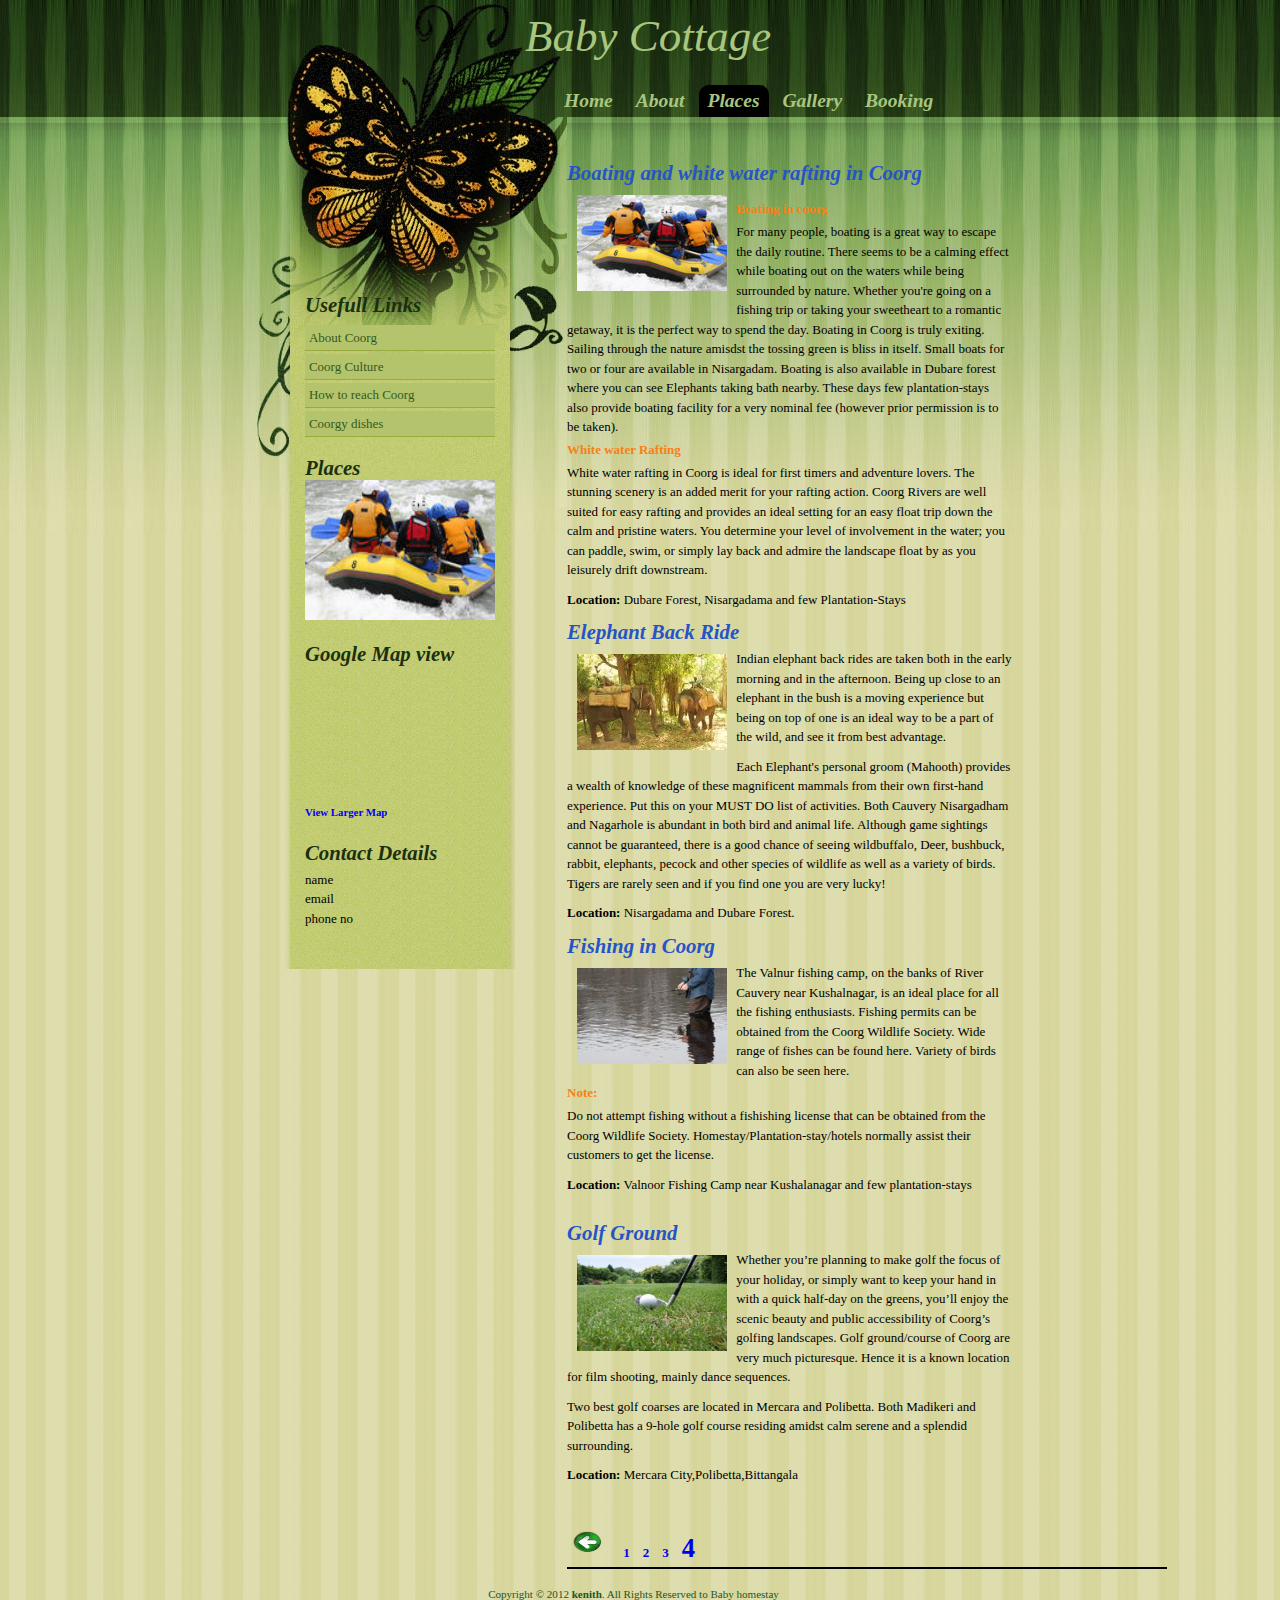
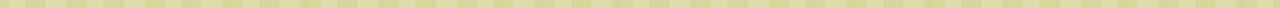
<file: template/places4.html>
<!DOCTYPE html
	PUBLIC "-//W3C//DTD XHTML 1.0 Transitional//EN"
	"http://www.w3.org/TR/xhtml1/DTD/xhtml1-transitional.dtd">

<html xmlns="http://www.w3.org/1999/xhtml" xml:lang="en" lang="en">
<head>

<title>
BABY HOMESTAY-Coorg Places
</title>
<link rel="canonical" href="http://www.homestayname.com" />

<meta name="keywords" content="homestay name, Coorg homestay">
<meta name="description" content="">
<meta name="author" content="Kenith"> 
<meta http-equiv="content-type" content="text/html; charset=UTF-8">
<script language="JavaScript1.1">

//specify interval between slide (in mili seconds)
var slidespeed=3000
//specify images
var slideimages=new Array("pic/1.jpg","pic/2.jpg","pic/abby.jpg","pic/chiklihole.jpg","pic/dubare.jpg","pic/nagarahole.jpg","pic/tibet.jpg","pic/trek.jpg")
//specify corresponding links
var slidelinks=new Array("places4.html#k1","places4.html#k2","places1.html#k3","places3.html#k4","places3.html#k5","places3.html#k6","places2.html#k7","places3.html#k8")
var newwindow=1 //open links in new window? 1=yes, 0=no
var imageholder=new Array()
var ie=document.all
for (i=0;i<slideimages.length;i++){
imageholder[i]=new Image()
imageholder[i].src=slideimages[i]
}

function gotoshow(){
if (newwindow)
window.open(slidelinks[whichlink])
else
window.location=slidelinks[whichlink]
}

</script>

<link rel="Stylesheet" type="text/css" href="optimistic.css" />

<!--[if lte IE 6]>
	<script type="text/javascript" language="javascript" src="iehover.js"></script>
<![endif]-->

</head>

<body>

<div id="fb-root"></div>


<div id="container" style="background: url(images/babyhomestay.jpg) left top no-repeat;">

<div id="header">
<h1>
Baby Cottage
</h1>
<!-- TOP MENU -->
<ul id="mainmenu">
	<li><a href="index.html"><span>Home</span></a></li>
	<li><a href="#"><span>About</span></a></li>
	<li class="active"><a href="places1.html"><span>Places</span></a></li>
	<li><a href="gallery.html"><span>Gallery</span></a></li>
	<li ><a href="#"><span>Booking</span></a></li>
</ul>
<!-- TOP MENU END -->
</br>
</br>
</br>
</div>

<div style="width: 445px;float: right;position: relative;">
<br><br>


<font color=#2554C7 face=tahoma><h3 id="k1">Boating and white water rafting in Coorg</h3></font>
<img src="pic/1.jpg" width="150" height="96" border="0" style="padding:0.1in;float:left;" >
 <br>
<font color=#F88017><b>Boating in coorg  </b></font>
<p>For many people, boating is a great way to escape the daily routine. There seems to be a calming effect while boating out on the waters while being surrounded by nature. Whether you're going on a fishing trip or taking your sweetheart to a romantic getaway, it is the perfect way to spend the day.
Boating in Coorg is truly exiting. Sailing through the nature amisdst the tossing green is bliss in itself. Small boats for two or four are available in Nisargadam. Boating is also available in Dubare forest where you can see Elephants taking bath nearby. These days few plantation-stays also provide boating facility for a very nominal fee (however prior permission is to be taken). </p>

<font color=#F88017><b>White water Rafting  </b></font><br>

<p>White water rafting in Coorg is ideal for first timers and adventure lovers. The stunning scenery is an added merit for your rafting action. Coorg Rivers are well suited for easy rafting and provides an ideal setting for an easy float trip down the calm and pristine waters. You determine your level of involvement in the water; you can paddle, swim, or simply lay back and admire the landscape float by as you leisurely drift downstream. </p>
 
<p><b>Location:</b> Dubare Forest, Nisargadama and few Plantation-Stays </p>
 
 
 
<font color=#2554C7 face=tahoma><h3>Elephant Back Ride</h3></font>
<img src="pic/ride.jpg" width="150" height="96" border="0" style="padding:0.1in;float:left;">
 
 
<p>Indian elephant back rides are taken both in the early morning and in the afternoon. Being up close to an elephant in the bush is a moving experience but being on top of one is an ideal way to be a part of the wild, and see it from best advantage. </p>
<p>Each Elephant's personal groom (Mahooth) provides a wealth of knowledge of these magnificent mammals from their own first-hand experience. Put this on your MUST DO list of activities.
Both Cauvery Nisargadham and Nagarhole is abundant in both bird and animal life. Although game sightings cannot be guaranteed, there is a good chance of seeing wildbuffalo, Deer, bushbuck, rabbit, elephants, pecock and other species of wildlife as well as a variety of birds. Tigers are rarely seen and if you find one you are very lucky!</p>
 
<p><b>Location:</b> Nisargadama and Dubare Forest.</p>
 
 

<font color=#2554C7 face=tahoma><h3 id="k2">Fishing in Coorg</h3></font>
<img src="pic/2.jpg" width="150" height="96" border="0" style="padding:0.1in;float:left;">
 
 
<p>The Valnur fishing camp, on the banks of River Cauvery near Kushalnagar, is an ideal place for all the fishing enthusiasts. Fishing permits can be obtained from the Coorg Wildlife Society. Wide range of fishes can be found here. Variety of birds can also be seen here. </p>
 
<font color=#F88017><b>Note:  </b></font><br>
<p>Do not attempt fishing without a fishishing license that can be obtained from the Coorg Wildlife Society. Homestay/Plantation-stay/hotels normally assist their customers to get the license.</p>
 
<p><b>Location:</b> Valnoor Fishing Camp near Kushalanagar and few plantation-stays</p>
<br>
 
<font color=#2554C7 face=tahoma><h3>Golf Ground</h3></font>
<img src="pic/4.jpg" width="150" height="96" border="0" style="padding:0.1in;float:left;">
 
<p>Whether you’re planning to make golf the focus of your holiday, or simply want to keep your hand in with a quick half-day on the greens, you’ll enjoy the scenic beauty and public accessibility of Coorg’s golfing landscapes. Golf ground/course of Coorg are very much picturesque. Hence it is a known location for film shooting, mainly dance sequences. </p>
<p>Two best golf coarses are located in Mercara and Polibetta. Both Madikeri and Polibetta has a 9-hole golf course residing amidst calm serene and a splendid surrounding. </p>
  
<p><b>Location:</b> Mercara City,Polibetta,Bittangala <br> </p>
 
<br>
<br>
<p style="font-family: Arial-Black;">
<a href="places3.html"><img src="images/b.png" width="40" height="30" > </a>&nbsp; &nbsp;
<a href="places1.html">1</a>&nbsp; &nbsp;
<a href="places2.html">2</a>&nbsp; &nbsp;
<a href="places3.html">3</a>&nbsp; &nbsp;
<a href="places4.html" style="font-size: 20pt;">4</a>&nbsp; &nbsp;
</p>

<table width="600" cellpadding=0 cellspacing=0>
</td>
</tr>
	<tr>
	<td bgcolor=#000  height=2 colspan=3>
	</tr>
 
</table> 
</div> 
 
 
<div id="column">
<div>
<!-- NAVIGATION START -->

<h3>Usefull Links</h3>
<ul class="menu">
	<li><a href="#">About Coorg</a></li>
	<li><a href="#">Coorg Culture</a></li>
	<li><a href="#">How to reach Coorg</a></li>
	<li><a href="#">Coorgy dishes</a></li>
</ul>

<h3>Places</h3>

<a href="javascript:gotoshow()"><img src="pic/1.jpg" name="slide" style="filter:blendTrans(duration=3) ;border:5px " width=190 height=140 ;
 ></a>

<script language="JavaScript1.1">

var whichlink=0
var whichimage=0
var blenddelay=(ie)? document.images.slide.filters[0].duration*1000 : 0

function slideit(){
if (!document.images) return
if (ie) document.images.slide.filters[0].apply()
document.images.slide.src=imageholder[whichimage].src
if (ie) document.images.slide.filters[0].play()
whichlink=whichimage
whichimage=(whichimage<slideimages.length-1)? whichimage+1 : 0
setTimeout("slideit()",slidespeed+blenddelay)
}
slideit()

</script>
<br>
<br>

<h3>Google Map view</h3>

<iframe width="190" height="140" frameborder="0" scrolling="no" marginheight="0" marginwidth="0" src="https://maps.google.co.in/maps?q=12.182027,75.914876&amp;num=1&amp;t=h&amp;hl=en&amp;ie=UTF8&amp;z=14&amp;ll=12.184292,75.925484&amp;output=embed"></iframe><br /><small><a href="https://maps.google.co.in/maps?q=12.182027,75.914876&amp;num=1&amp;t=h&amp;hl=en&amp;ie=UTF8&amp;z=14&amp;ll=12.184292,75.925484&amp;source=embed" style="color:#0000FF;text-align:left" target="_blank">View Larger Map</a></small>
<br>
<br>
<h3>Contact Details</h3>

<p style="text-align:left;">
name</br>
email</br>
phone no</br>


</br>
</p>

<br>
</div></div>



<div id="footer">
<br>
<p>
<!-- COPYRIGHT INOFRMATION -->
Copyright &copy; 2012 <a href="mailto:kenith.777@gmail.com">kenith</a>.
<!-- COPYRIGHT INOFRMATION END -->
All Rights Reserved to Baby homestay
</p>
</div>

</div>

</body>
</html>
</file>
<file: template/optimistic.css>
* {margin: 0; padding: 0; border: none; text-decoration: none;}

html {
	background: url(images/bg1.gif) #ddddae center;
	text-align: center;
	font: small "Georgia", "Palatino Linotype", "Times New Roman", serif;
	color: #444;
}

body {
	background: url(images/bg2.jpg) center top repeat-x;
}

p, ul, ol {
	padding: 5px 0;
	line-height: 150%;
}

ol {list-style-type: upper-roman;}

ul {list-style-type: circle;}

li {margin-left: 1.5em;}

a:link {border-bottom: 1px; font-weight: bold;}

a:visited {border: none; font-weight: normal;}
 

code {color: #f5f5f5; font-size: 100%;}
blockquote, .box {
	border-left: 5px solid #0b1207;
	background: url(images/quote.gif) #2a451a top left no-repeat !important;
	background-position: .1cm 0;
	margin: 10px 0;
	padding: 0 10px 0 20px;
	font-style: italic;
	color: #b6cf9b;
}
#container {
	width: 757px;
	margin: 0 auto;
	text-align: left;
	color: #000000;
	padding-right: 13px !important;
	padding-right: 12px;
}

#header {
	height: 123px;
	position: relative;

}
#content {
	width: 445px;
	float: right;
	background: url(images/bg_content-top.jpg) #365921 left top no-repeat;
	color: #ffedaf;
	position: relative;
}
#content div {
	background: url(images/bg_content-bottom.gif) left bottom no-repeat;
	padding: 20px;
	position: relative;
}
#content div div {background: none; padding: 0;}
#column {
	width: 230px;
	background: url(images/bg3.gif) left top repeat-y;
	float: right;
	margin: 384px 52px 0 0;
}
#column div {
	margin-top: -220px;
	
	padding: 0 20px;
	position: relative;
}
#column div div {
	margin: 0;
	padding: 0;
	background: none;
}
#footer {
	clear: both;
	text-align: center;
	font-size: 85%;
	color: #245524;
}
#footer a:link, #footer a:visited {
	color: #245524;
	border: none;
	font-weight: bold;
}
#footer a:hover {color: #345620;}
#column h2, #column h3 {color: #1b300f;}
#column ul.menu {padding-bottom: 10px;font-weight: bold;}
#column ul.menu li {
	display: inline;
	margin:0;
	list-style: none;
}
#container #column ul.menu li a {
	display: block;
	margin: 3px 0;
	background: #b3c46c;
	border-bottom: 1px solid #99ab3c;
	padding: .2em .3em;
	color: #365921;
	position: relative;
	font-weight: normal;
}
#container #column ul.menu li a:hover {
	color: #000;
	background: url(images/sidemenu_hover.gif) #b3c46c right center no-repeat;
}
h1 {
	color: #a9c57f;
	font: italic normal 3em "Times New Roman", "Georgia", sans-serif;
	padding: 10px 0 0 270px;
	font-size: 45px;
}
#content h2 {
	background: url(images/bg_title.gif) right top no-repeat;
	color: #f4d547;
	margin: 0 -20px;
	font: italic normal 1.6em "Times New Roman", "Georgia", sans-serif;
	padding: 22px 10px 20px 90px;
}
h3 {
	padding-top: .3em;
	font: italic bold 1.6em "Times New Roman", "Georgia", sans-serif;
}
#content h3 {
	font-size: 1.3em;
	color: #e5cb5d;
	border-bottom: 3px solid #2d4f18;
}
#content p, #content li {text-align: justify;}
#column a:link, #column a:visited {
	color: #697f0f;
	border-color: #99ab3c;
}
#content a:link, #content a:visited {
	color: #b3c46c;
	border-color: #58803a;
}
#column a:hover {color: #ffedaf;}
#content a:hover {color: #fadb7e;}
#container #column a.credit {
	display: block;
	height: 30px;
	text-indent: -9999px;
	border: none;
}
#mainmenu {
	position: absolute;
	left: 295px;
	bottom: 1px !important;
	bottom: 0;
	list-style: none;
}
#mainmenu li {
	width: auto;
	float: left;
	margin-left: 5px;
}
#container #mainmenu li a {
	display: block;
	border: none;
	color: #a9c57f;
	padding: 0 9px;
	font: italic bold 1.5em "Times New Roman", "Georgia", sans-serif;
}
#container #mainmenu li a span {
	display: block;
	padding: 5px 0;
}
#mainmenu li:hover, #mainmenu li.over, #mainmenu .active {
	background: url(images/menu_hover-left.gif) top left no-repeat;
}
#container #mainmenu li:hover a, #container #mainmenu li.over a, #mainmenu .active a {
	background: url(images/menu_hover-right.gif) top right no-repeat;
}
#container #mainmenu li:hover a span, #container #mainmenu li.over a span {
	background: #000;
}
#container #mainmenu li a:hover {
	color: #f2ff7f;
}
#container #mainmenu .active a span {
	background: #000;
	color: #a9c57f;
}
#content, #column div {
	overflow: visible !important;
	overflow: hidden;
}
</file>
